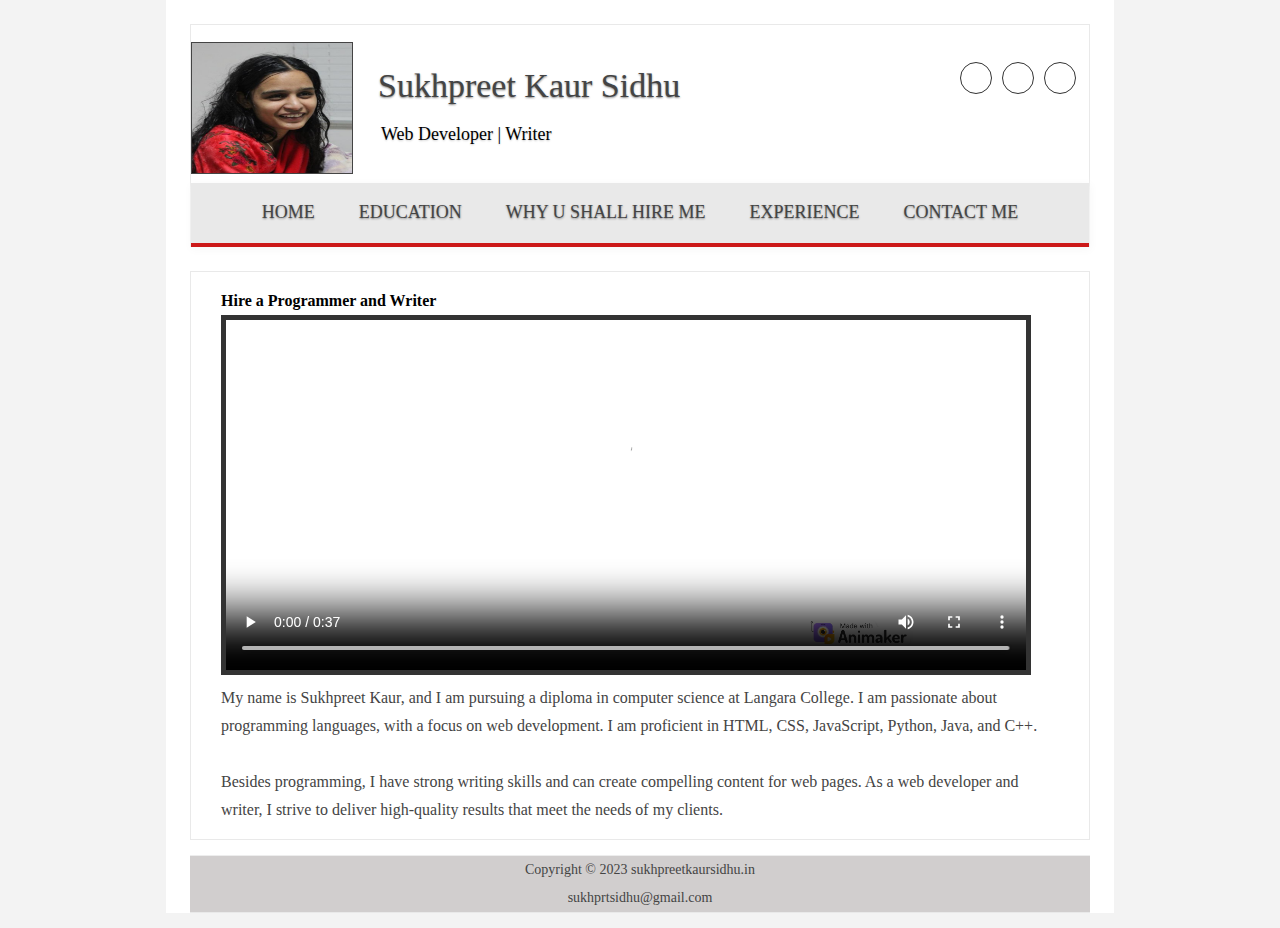
<file: index.html>
<!DOCTYPE html>
<html lang="en">
<head>
    <meta charset="UTF-8">
    <meta name="viewport" content="width=device-width, initial-scale=1.0">
    <title>Sukhpreet Kaur Sidhu - Web Developer & Writer</title>
    <meta name="description" content="Sukhpreet Kaur Sidhu - Find a skilled web developer and writer specializing in web development, programming, and content creation.">
    <meta name="keywords" content="web developer, writer, programming, HTML, CSS, JavaScript, Python, Java, C++, Langara College">
    <link rel="shortcut icon" href="images/mypic.png" type="image/x-icon">
    <link rel="stylesheet" href="resume.css">
    <link rel="stylesheet" href="https://use.fontawesome.com/releases/v5.2.0/css/all.css" integrity="sha384-hWVjflwFxL6sNzntih27bfxkr27PmbbK/iSvJ+a4+0owXq79v+lsFkW54bOGbiDQ" crossorigin="anonymous">
</head>

<body>
    <div id="page" class="site">
        <header id="masthead" class="site-header">
            <img id="imagelogo" src="images/mypic.png" alt="Sukhpreet Kaur Sidhu" height="130" width="160">
            <div id="hgroup">
                <a href="homepage.html">Sukhpreet Kaur Sidhu</a>
                <br>
                <span class="site-description">Web Developer | Writer</span>
            </div>
            <div class="socialmedia">
                <a target="_blank" href="https://twitter.com/ssukhpreee79659"><i class="fab fa-twitter"></i></a>
                <a target="_blank" href="https://www.facebook.com/profile.php?id=100090441562755&mibextid=ZbWKwL"><i class="fab fa-facebook"></i></a>
                <a target="_blank" href="https://www.instagram.com/sukhpreetsidhuhere/"><i class="fab fa-instagram"></i></a>
            </div>
            <nav id="site-navigation" class="themonic-nav">
                <ul id="menu-top" class="nav-menu">
                    <li id="menu1"><a href="index.html" class="active">HOME</a></li>
                    <li id="menu2" class="items"><a href="education.html">EDUCATION</a></li>
                    <li id="menu3" class="items"><a href="hireme.html">WHY U SHALL HIRE ME</a></li>
                    <li id="menu4" class="items"><a href="experience.html">EXPERIENCE</a></li>
                    <li id="menu5" class="items"><a href="contactme.html">CONTACT ME</a></li>
                </ul>
            </nav>
        </header>
        <div id="main" class="wrapper">
            <div id="primary" class="site-content">
                <h1>Hire a Programmer and Writer</h1>
                <video width="800" height="350" autoplay controls>
                    <source src="images/myvideo.mp4" type="video/mp4">
                    <source src="images/myvideo.ogg" type="video/ogg">
                    Your browser does not support HTML5 video.
                </video>
                <p>
                    My name is Sukhpreet Kaur, and I am pursuing a diploma in computer science at Langara College. I am passionate about programming languages, with a focus on web development. I am proficient in HTML, CSS, JavaScript, Python, Java, and C++.
                    <br><br>
                    Besides programming, I have strong writing skills and can create compelling content for web pages. As a web developer and writer, I strive to deliver high-quality results that meet the needs of my clients.
                </p>
            </div>
        </div>
        <footer>
            <p>Copyright &copy; 2023 <a href="index.html">sukhpreetkaursidhu.in</a></p>
            <a href="mailto:sukhprtsidhu@gmail.com">sukhprtsidhu@gmail.com</a>
        </footer>
    </div>
</body>
</html>
</file>
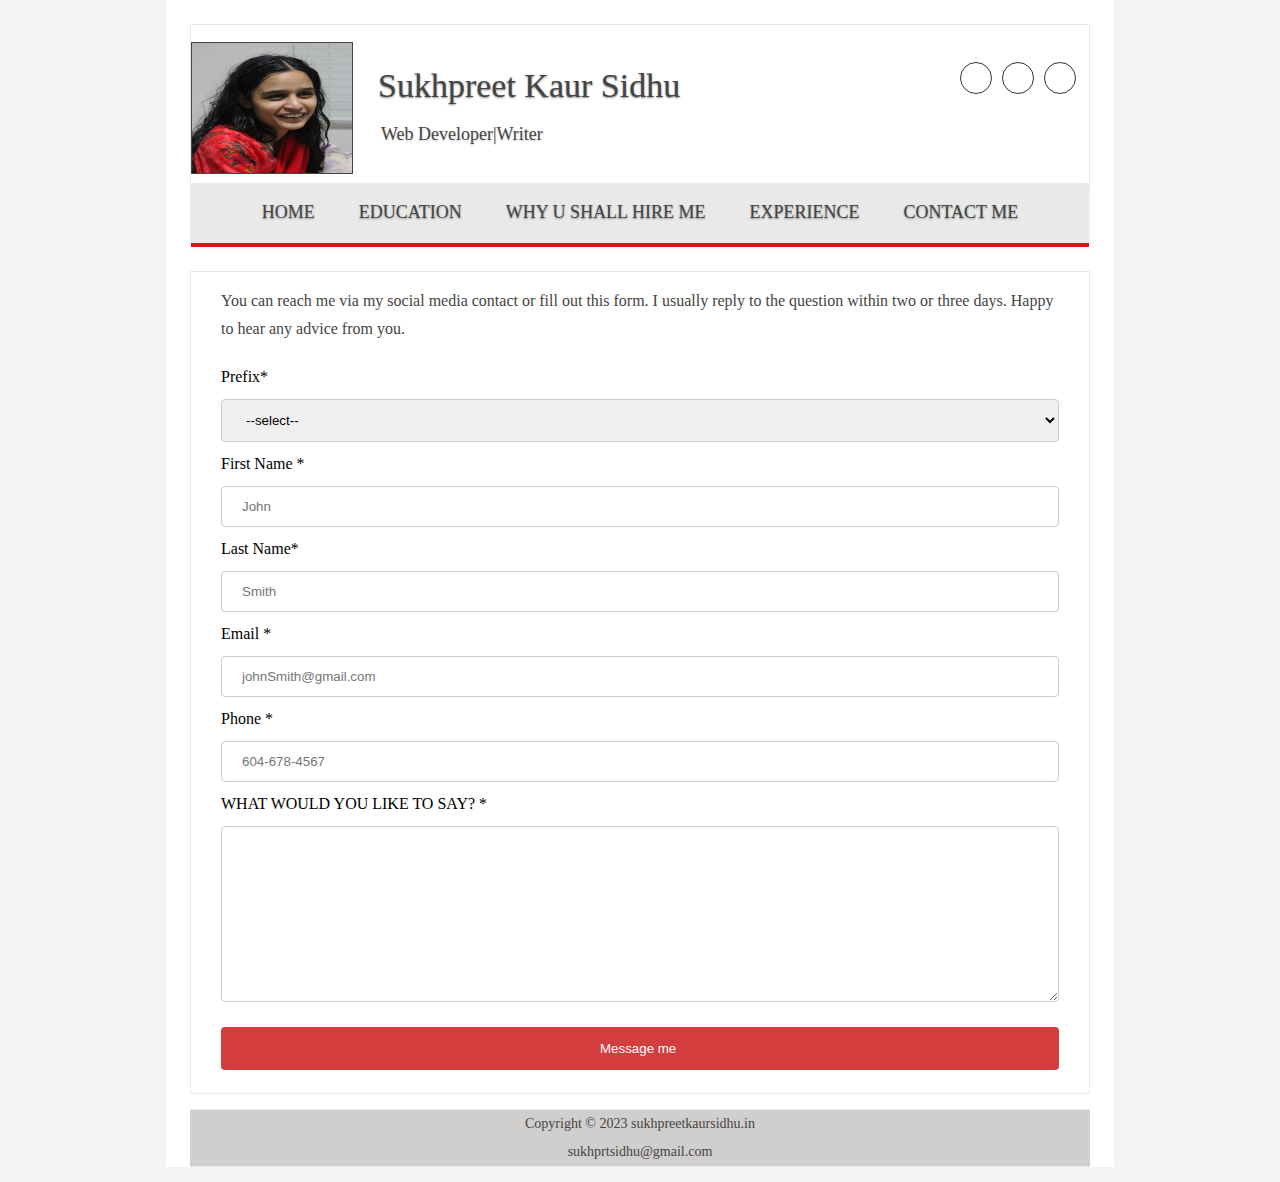
<file: contactme.html>
<!DOCTYPE html>
<html lang="en">
	<head>
		<meta charset="UTF-8">
		<meta name="viewport" content="width=device-width, initial-scale=1.0" >
		<title>contact me</title>
		<meta name="description" content="Find a web developer">
		<meta name="description1" content="Find a writer">
		<meta name="keywords" content="web,wb,developer,develpo,devplor,engineer,developmemt,programming,writer,writr,witer,colleg student,diploma,student">
		<link rel="shortcut icon" href="images/mypic.png" type="image/x-icon">
		<link rel="stylesheet" href="resume.css">
		<link rel="stylesheet" href="https://use.fontawesome.com/releases/v5.2.0/css/all.css" integrity="sha384-hWVjflwFxL6sNzntih27bfxkr27PmbbK/iSvJ+a4+0owXq79v+lsFkW54bOGbiDQ" crossorigin="anonymous">
	</head>

	<body>
		<div id="page" class="site">
			<header id="masthead" class="site-header">
				<img id="imagelogo" src="images/mypic.png" alt="my pic" height="130" width="160">
				<div id="hgroup">
					<a href="index.html">Sukhpreet Kaur Sidhu</a>
					<br>
					<a class="site-description">Web Developer|Writer</a>
				</div>
				<div class="socialmedia">
					<a target="blank" href="https://twitter.com/ssukhpreee79659"> <i class="fab fa-twitter"></i></a>
					<a target="blank" href="https://www.facebook.com/profile.php?id=100090441562755&mibextid=ZbWKwL"><i class="fab fa-facebook"></i></a>
					<a target="blank" href="https://www.instagram.com/sukhpreetsidhuhere/"><i class="fab fa-instagram"></i></a>
				</div>
				<nav id="site-navigation" class="themonic-nav">
					<ul id="menu-top" class="nav-menu">
						<li id="menu1"><a href="index.html" class="active">HOME</a></li>
						<li id="menu2" class="items"><a href="education.html">EDUCATION</a></li>
						<li id="menu3" class="items"><a href="hireme.html">WHY U SHALL HIRE ME</a></li>
						<li id="menu4" class="items"><a href="experience.html">EXPERIENCE</a></li>
						<li id="menu5" class="items"><a href="contactme.html">CONTACT ME</a></li>
					</ul>
				</nav>
			</header>
			<div id="main" class="wrapper">
				<div id="primary" class="site-content">
					<p style="margin-bottom: 20px;">You can reach me via my social media contact or fill out this form. I usually reply to the question within two or three days. Happy to hear any advice from you.</p>
					<form id="form1" method="get" action="mailto:sukhprsidhu@gmail.com">
						<label for="Prefix">Prefix*</label> <br>
						<select id="Prefix" required>
							<option value="">--select--</option>
							<option value="Mr.">Mr.</option>
							<option value="Mrs.">Mrs.</option>
							<option value="Dr.">Dr.</option>
							<option value="Ms.">Ms.</option>
						</select>
						<label>
							First Name * <br >
							<input type="text" placeholder="John" required>
						</label>
						<br>
						<label>
							Last Name* <br>
							<input type="text" required placeholder="Smith">
						</label>
						<br>
						<label>
							Email * <br>
							<input type="email" pattern=".+@gmail.com" size="30" required placeholder="johnSmith@gmail.com" >
						</label>
						<br>
						<label>
							Phone * <br>
							<input type="tel" id="phone" name="phone" pattern="[0-9]{3}-[0-9]{3}-[0-9]{4}" required placeholder="604-678-4567" >
						</label>
						<br>
						<label for="message">WHAT WOULD YOU LIKE TO SAY? *</label>
						<textarea id="message" rows="10" cols="50" required placeholder="Enter you message here"> </textarea><br>
						<input type="submit" value="Message me " onclick="alert('Thankyou for filling the form,see you soon!')" ><br>
					</form>
				</div>
			</div>
			<footer>
				<p>Copyright &copy; 2023 <a href="index.html">sukhpreetkaursidhu.in</a></p>
				<a href="mailto:sukhprtsidhu@gmail.com">sukhprtsidhu&#x40;gmail.com</a>
			</footer>
		</div>
	</body>
</html>
</file>
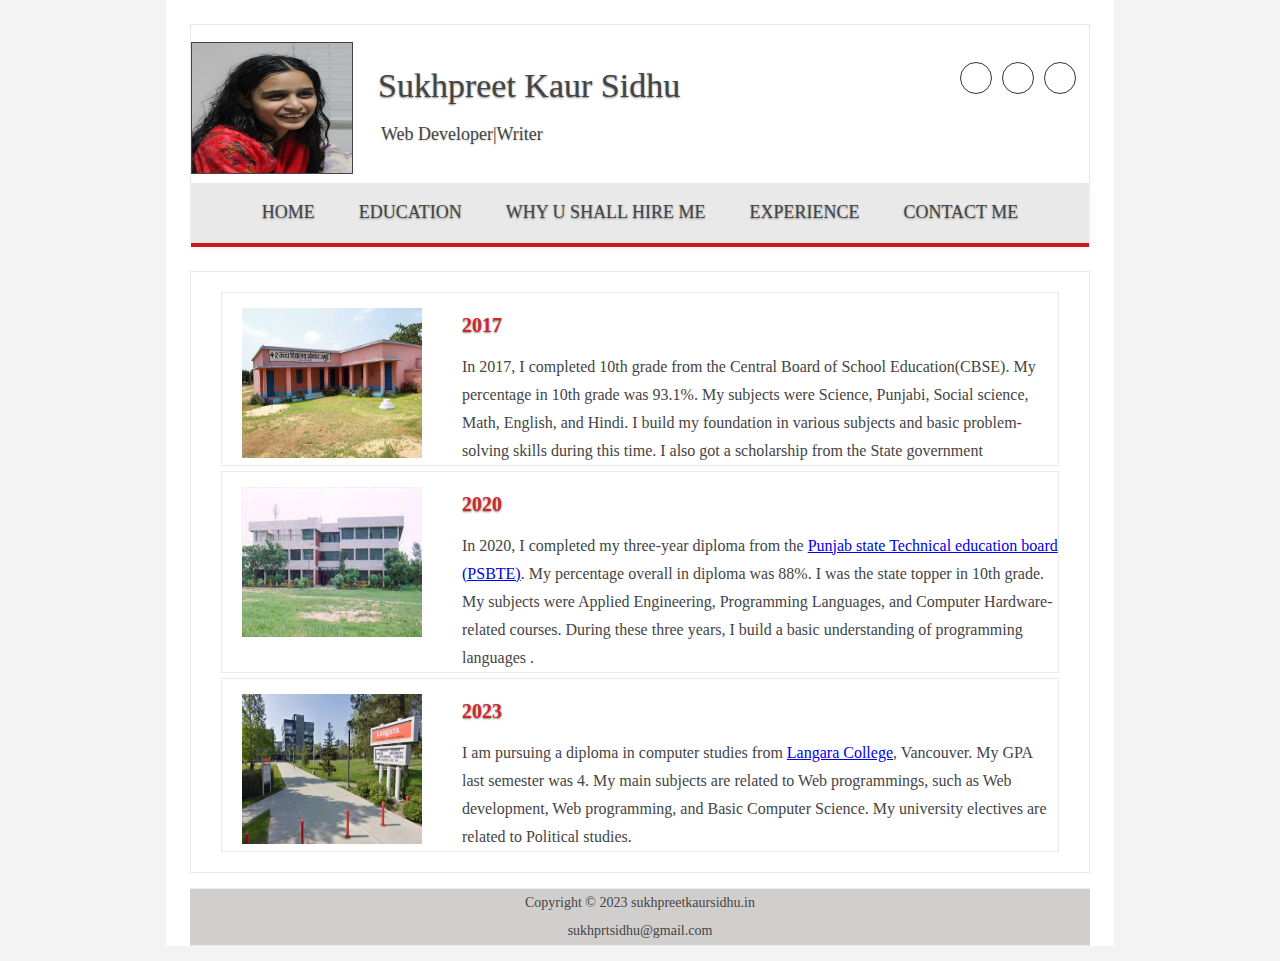
<file: education.html>
<!DOCTYPE html>
<html lang="en">
	<head>
		<meta charset="UTF-8" >
		<meta name="viewport" content="width=device-width, initial-scale=1.0" >
		<title>Education</title>
		<meta name="description" content="Find a web developer">
		<meta name="description1" content="Find a writer" >
		<meta name="keywords" content="web,wb,developer,develpo,devplor, engineer,developmemt,programming,writer,writr,witer,colleg student,diploma,student">
		<link rel="shortcut icon" href="images/mypic.png" type="image/x-icon">
		<link rel="stylesheet" href="resume.css">
		<link rel="stylesheet" href="https://use.fontawesome.com/releases/v5.2.0/css/all.css" integrity="sha384-hWVjflwFxL6sNzntih27bfxkr27PmbbK/iSvJ+a4+0owXq79v+lsFkW54bOGbiDQ" crossorigin="anonymous">
	</head>

	<body>
		<div id="page" class="site">
			<header id="masthead" class="site-header">
				<img id="imagelogo" src="images/mypic.png" alt="my pic" height="130" width="160">
				<div id="hgroup">
					<a href="homepage.html">Sukhpreet Kaur Sidhu</a>
					<br >
					<a class="site-description">Web Developer|Writer</a>
				</div>
				<div class="socialmedia">
					<a target="blank" href="https://twitter.com/ssukhpreee79659"> <i class="fab fa-twitter"></i></a>
					<a target="blank" href="https://www.facebook.com/profile.php?id=100090441562755&mibextid=ZbWKwL"><i class="fab fa-facebook"></i></a>
					<a target="blank" href="https://www.instagram.com/sukhpreetsidhuhere/"><i class="fab fa-instagram"></i></a>
				</div>
				<nav id="site-navigation" class="themonic-nav">
					<ul id="menu-top" class="nav-menu">
						<li id="menu1"><a href="index.html" class="active">HOME</a></li>
						<li id="menu2" class="items"><a href="education.html">EDUCATION</a></li>
						<li id="menu3" class="items"><a href="hireme.html">WHY U SHALL HIRE ME</a></li>
						<li id="menu4" class="items"><a href="experience.html">EXPERIENCE</a></li>
						<li id="menu5" class="items"><a href="contactme.html">CONTACT ME</a></li>
					</ul>
				</nav>
			</header>
			<div id="main" class="wrapper">
				<div id="primary" class="site-content">
					<div id="education1">
						<h1>
							2017
							<img src="images/school.jfif" alt="school" height="150" width="180">
						</h1>
						<p>
							In 2017, I completed 10th grade from the Central Board of School Education(CBSE). My percentage in 10th grade was 93.1%. My subjects were Science, Punjabi, Social science, Math, English, and Hindi. I build my
							foundation in various subjects and basic problem-solving skills during this time. I also got a scholarship from the State government
						</p>
					</div>
					<div id="education2">
						<h1>
							2020
							<img src="images/college.jfif" alt="college" height="150" width="180" >
						</h1>
						<p>
							In 2020, I completed my three-year diploma from the <a href ="http://www.punjabteched.com/">Punjab state Technical education board (PSBTE)</a>. My percentage overall in diploma was 88%. I was the state topper in 10th grade. My subjects were Applied
							Engineering, Programming Languages, and Computer Hardware-related courses. During these three years, I build a basic understanding of programming languages .
						</p>
					</div>
					<div id="education3">
						<h1>
							2023
							<img src="images/university.jpg" alt="university" height="150" width="180" >
						</h1>
						<p>
							I am pursuing a diploma in computer studies from <a href= "https://langara.ca/">Langara College</a>, Vancouver. My GPA last semester was 4. My main subjects are related to Web programmings, such as Web development, Web programming, and Basic
							Computer Science. My university electives are related to Political studies.
						</p>
					</div>
				</div>
			</div>
			<footer>
				<p>Copyright &copy; 2023 <a href="index.html">sukhpreetkaursidhu.in</a></p>
				<a href="mailto:sukhprtsidhu@gmail.com">sukhprtsidhu&#x40;gmail.com</a>
			</footer>
		</div>
	</body>
</html>
</file>
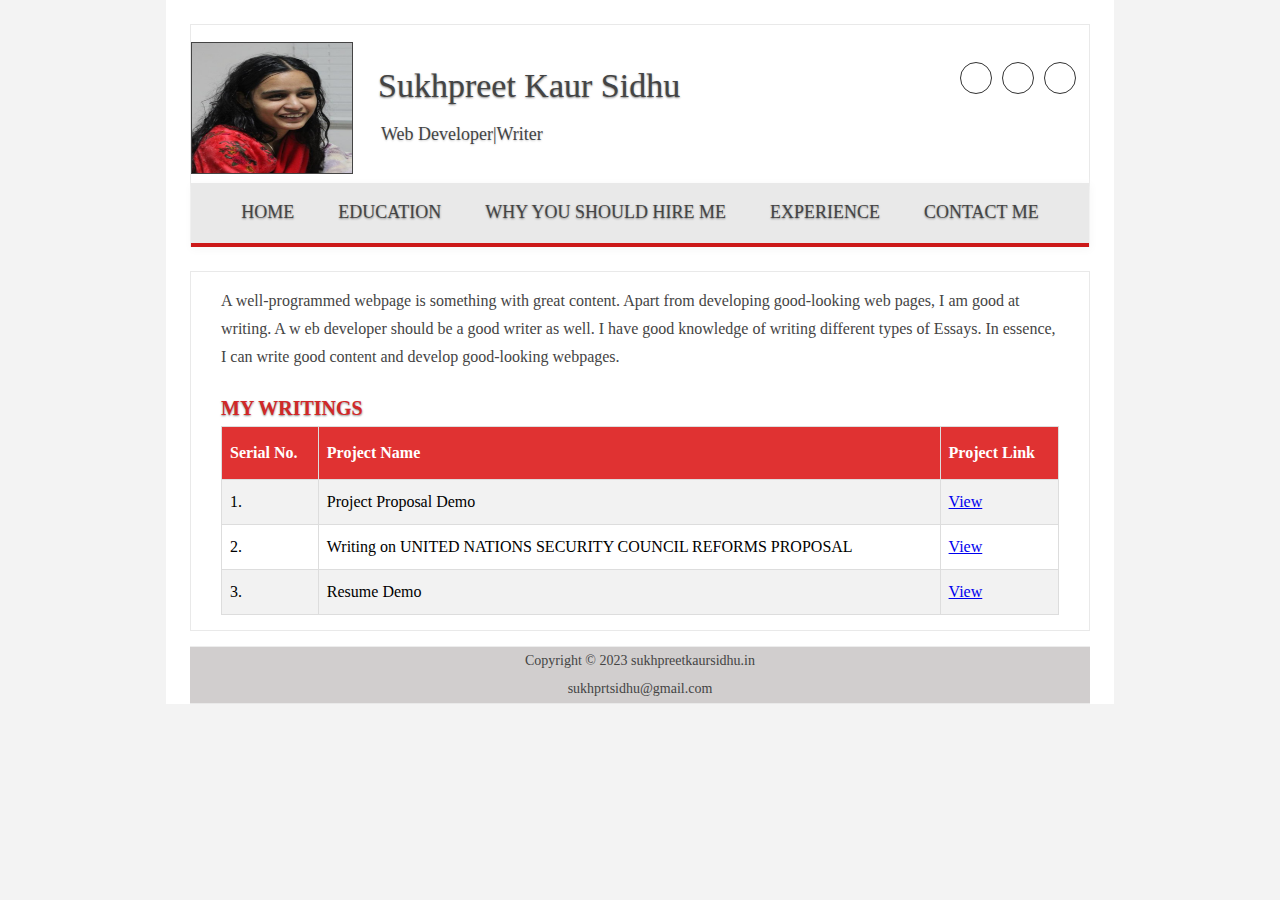
<file: essays.html>
<!DOCTYPE html>
<html lang="en">
	<head>
		<meta charset="UTF-8">
		<meta name="viewport" content="width=device-width, initial-scale=1.0">
		<title>My essays</title>
		<meta name="description" content="Find a web developer">
		<meta name="description1" content="Find a writer">
		<meta name="keywords" content="web,wb,developer,develpo,devplor,engineer,developmemt,programming,writer,writr,witer,colleg student,diploma,student">
		<link rel="shortcut icon" href="images/mypic.png" type="image/x-icon">
		<link rel="stylesheet" href="resume.css">
		<link rel="stylesheet" href="https://use.fontawesome.com/releases/v5.2.0/css/all.css" integrity="sha384-hWVjflwFxL6sNzntih27bfxkr27PmbbK/iSvJ+a4+0owXq79v+lsFkW54bOGbiDQ" crossorigin="anonymous">
	</head>

	<body>
		<div id="page" class="site">
			<header id="masthead" class="site-header">
				<img id="imagelogo" src="images/mypic.png" alt="my pic" height="130" width="160">
				<div id="hgroup">
					<a href="index.html">Sukhpreet Kaur Sidhu</a>
					<br>
					<a class="site-description">Web Developer|Writer</a>
				</div>
				<div class="socialmedia">
					<a target="blank" href="https://twitter.com/ssukhpreee79659"> <i class="fab fa-twitter"></i></a>
					<a target="blank" href="https://www.facebook.com/profile.php?id=100090441562755&mibextid=ZbWKwL"><i class="fab fa-facebook"></i></a>
					<a target="blank" href="https://www.instagram.com/sukhpreetsidhuhere/"><i class="fab fa-instagram"></i></a>
				</div>
				<nav id="site-navigation" class="themonic-nav">
					<ul id="menu-top" class="nav-menu">
						<li id="menu1"><a href="index.html" class="active">HOME</a></li>
						<li id="menu2" class="items"><a href="education.html">EDUCATION</a></li>
						<li id="menu3" class="items"><a href="hireme.html">WHY YOU SHOULD HIRE ME</a></li>
						<li id="menu4" class="items"><a href="experience.html">EXPERIENCE</a></li>
						<li id="menu5" class="items"><a href="contactme.html">CONTACT ME</a></li>
					</ul>
				</nav>
			</header>
			<div id="main" class="wrapper">
				<div id="primary" class="site-content">
					<p style="margin-bottom: 20px;">
						A well-programmed webpage is something with great content. Apart from developing good-looking web pages, I am good at writing. A w eb developer should be a good writer as well. I have good knowledge of writing
						different types of Essays. In essence, I can write good content and develop good-looking webpages.
					</p>
					<h2
						style="font-size: 20px;
                font-weight: 800;
                color:#d22727;
                text-shadow: 0.1px 1px 2px #888; "
					>
						MY WRITINGS
					</h2>
					<table id="table1">
						<tr>
							<th>Serial No.</th>
							<th>Project Name</th>
							<th>Project Link</th>
						</tr>
						<tr>
							<td>1.</td>
							<td>Project Proposal Demo</td>
							<td><a href="http://mylinux.langara.bc.ca/~ssukhpreetkaur01/projectproposal.pdf">View </a></td>
						</tr>
						<tr>
							<td>2.</td>
							<td>Writing on UNITED NATIONS SECURITY COUNCIL REFORMS PROPOSAL</td>
							<td><a href="http://mylinux.langara.bc.ca/~ssukhpreetkaur01/termpaper.pdf">View </a></td>
						</tr>
						<tr>
							<td>3.</td>
							<td>Resume Demo</td>
							<td><a href="http://mylinux.langara.bc.ca/~ssukhpreetkaur01/sukhrajresume.pdf">View</a></td>
						</tr>
					</table>
				</div>
			</div>
			<footer>
				<p>Copyright &copy; 2023 <a href="index.html">sukhpreetkaursidhu.in</a></p>
				<a href="mailto:sukhprtsidhu@gmail.com">sukhprtsidhu&#x40;gmail.com</a>
			</footer>
		</div>
	</body>
</html>
</file>
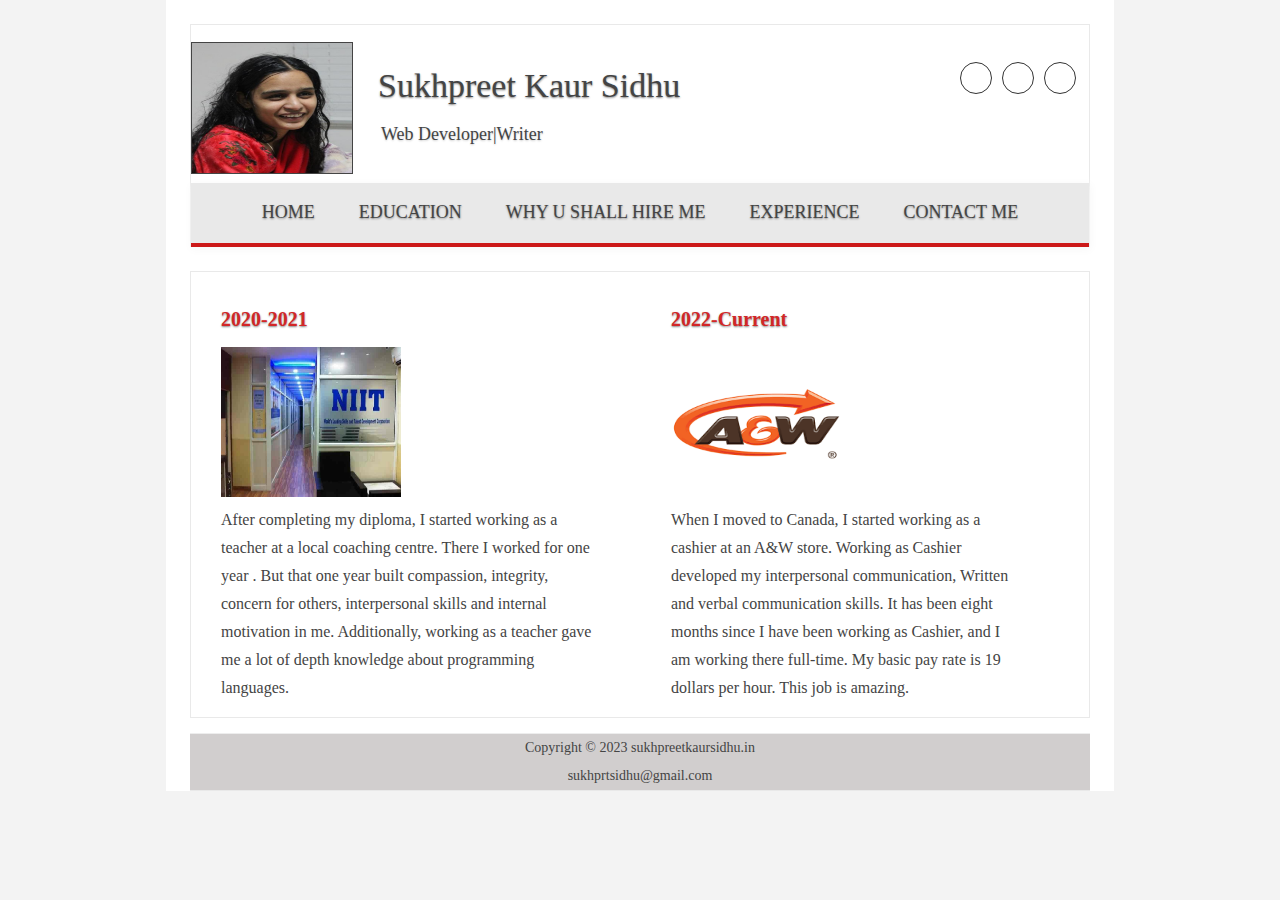
<file: experience.html>
<!DOCTYPE html>
<html lang="en">
	<head>
		<meta charset="UTF-8">
		<meta name="viewport" content="width=device-width, initial-scale=1.0">
		<title>Experience</title>
		<meta name="description" content="Find a web developer">
		<meta name="description1" content="Find a writer">
		<meta name="keywords" content="web,wb,developer,develpo,devplor,engineer,developmemt,programming,writer,writr,witer,colleg student,diploma,student">
		<link rel="shortcut icon" href="images/mypic.png" type="image/x-icon">
		<link rel="stylesheet" href="resume.css">
		<link rel="stylesheet" href="https://use.fontawesome.com/releases/v5.2.0/css/all.css" integrity="sha384-hWVjflwFxL6sNzntih27bfxkr27PmbbK/iSvJ+a4+0owXq79v+lsFkW54bOGbiDQ" crossorigin="anonymous">
	</head>

	<body>
		<div id="page" class="site">
			<header id="masthead" class="site-header">
				<img id="imagelogo" src="images/mypic.png" alt="my pic" height="130" width="160">
				<div id="hgroup">
					<a href="index.html">Sukhpreet Kaur Sidhu</a>
					<br>
					<a class="site-description">Web Developer|Writer</a>
				</div>
				<div class="socialmedia">
					<a target="blank" href="https://twitter.com/ssukhpreee79659"> <i class="fab fa-twitter"></i></a>
					<a target="blank" href="https://www.facebook.com/profile.php?id=100090441562755&mibextid=ZbWKwL"><i class="fab fa-facebook"></i></a>
					<a target="blank" href="https://www.instagram.com/sukhpreetsidhuhere/"><i class="fab fa-instagram"></i></a>
				</div>
				<nav id="site-navigation" class="themonic-nav">
					<ul id="menu-top" class="nav-menu">
						<li id="menu1"><a href="index.html" class="active">HOME</a></li>
						<li id="menu2" class="items"><a href="education.html">EDUCATION</a></li>
						<li id="menu3" class="items"><a href="hireme.html">WHY U SHALL HIRE ME</a></li>
						<li id="menu4" class="items"><a href="experience.html">EXPERIENCE</a></li>
						<li id="menu5" class="items"><a href="contactme.html">CONTACT ME</a></li>
					</ul>
				</nav>
			</header>
			<div id="main" class="wrapper">
				<div id="primary" class="site-content">
					<div id="coloum1">
						<h1>2020-2021</h1>
						<img src="images/teaching.jpg" alt="school" height="150" width="180">
						<p>
							After completing my diploma, I started working as a teacher at a local coaching centre. There I worked for one year . But that one year built compassion, integrity, concern for others, interpersonal skills and
							internal motivation in me. Additionally, working as a teacher gave me a lot of depth knowledge about programming languages.
						</p>
					</div>
					<div id="coloum2">
						<h1>2022-Current</h1>
						<img src="images/a&w.png" alt="school" height="150" width="180">
						<p>
							When I moved to Canada, I started working as a cashier at an A&W store. Working as Cashier developed my interpersonal communication, Written and verbal communication skills. It has been eight months since I have
							been working as Cashier, and I am working there full-time. My basic pay rate is 19 dollars per hour. This job is amazing.
						</p>
					</div>
				</div>
			</div>
			<footer>
				<p>Copyright &copy; 2023 <a href="index.html">sukhpreetkaursidhu.in</a></p>
				<a href="mailto:sukhprtsidhu@gmail.com">sukhprtsidhu&#x40;gmail.com</a>
			</footer>
		</div>
	</body>
</html>
</file>
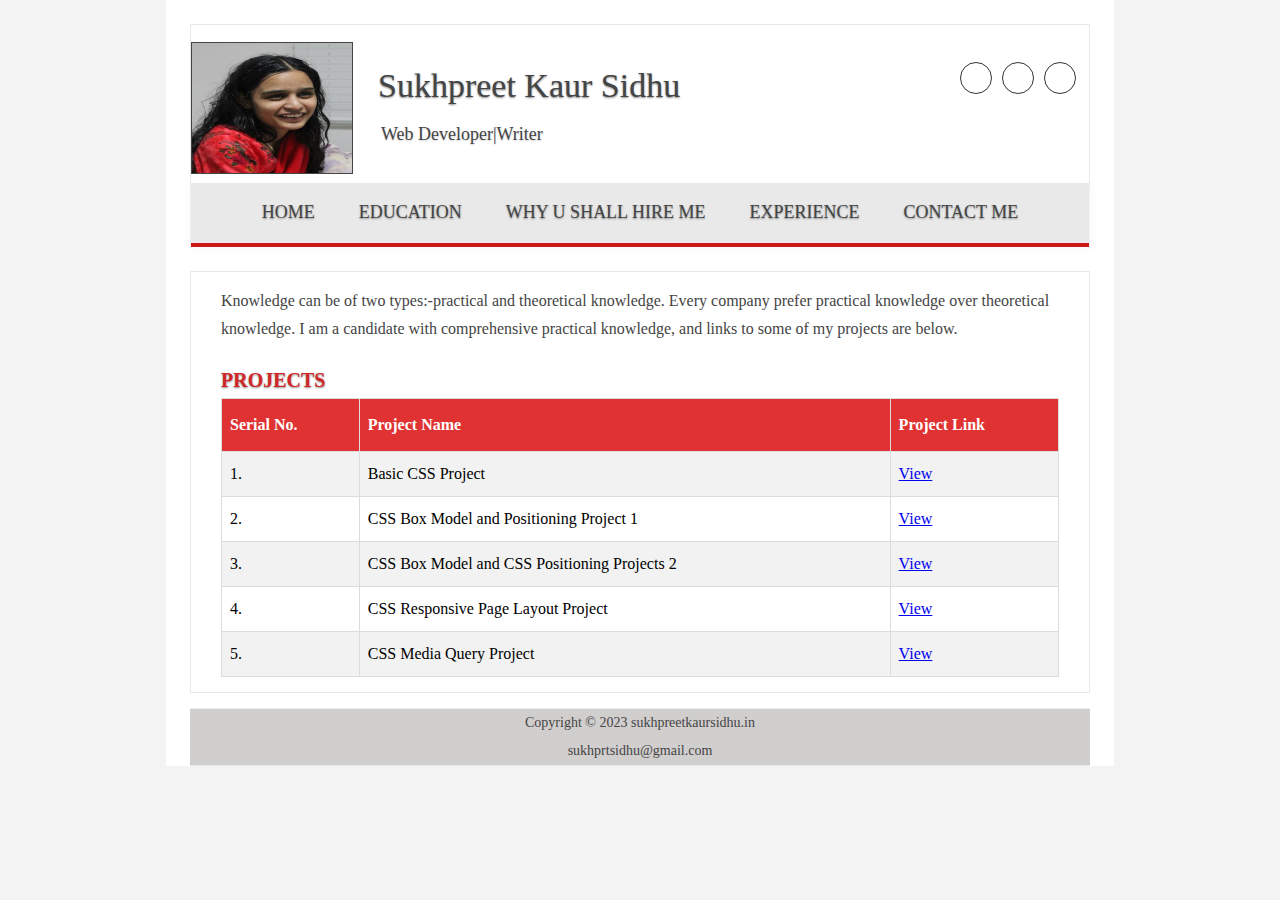
<file: projects.html>
<!DOCTYPE html>
<html lang="en">
	<head>
		<meta charset="UTF-8">
		<meta name="viewport" content="width=device-width, initial-scale=1.0">
		<title>My Projects</title>
		<meta name="description" content="Find a web developer">
		<meta name="description1" content="Find a writer">
		<meta name="keywords" content="web,wb,developer,develpo,devplor,engineer,developmemt,programming,writer,writr,witer,colleg student,diploma,student">
		<link rel="shortcut icon" href="images/mypic.png" type="image/x-icon">
		<link rel="stylesheet" href="resume.css">
		<link rel="stylesheet" href="https://use.fontawesome.com/releases/v5.2.0/css/all.css" integrity="sha384-hWVjflwFxL6sNzntih27bfxkr27PmbbK/iSvJ+a4+0owXq79v+lsFkW54bOGbiDQ" crossorigin="anonymous">
	</head>

	<body>
		<div id="page" class="site">
			<header id="masthead" class="site-header">
				<img id="imagelogo" src="images/mypic.png" alt="my pic" height="130" width="160">
				<div id="hgroup">
					<a href="index.html">Sukhpreet Kaur Sidhu</a>
					<br>
					<a class="site-description">Web Developer|Writer</a>
				</div>
				<div class="socialmedia">
					<a target="blank" href="https://twitter.com/ssukhpreee79659"> <i class="fab fa-twitter"></i></a>
					<a target="blank" href="https://www.facebook.com/profile.php?id=100090441562755&mibextid=ZbWKwL"><i class="fab fa-facebook"></i></a>
					<a target="blank" href="https://www.instagram.com/sukhpreetsidhuhere/"><i class="fab fa-instagram"></i></a>
				</div>
				<nav id="site-navigation" class="themonic-nav">
					<ul id="menu-top" class="nav-menu">
						<li id="menu1"><a href="index.html" class="active">HOME</a></li>
						<li id="menu2" class="items"><a href="education.html">EDUCATION</a></li>
						<li id="menu3" class="items"><a href="hireme.html">WHY U SHALL HIRE ME</a></li>
						<li id="menu4" class="items"><a href="experience.html">EXPERIENCE</a></li>
						<li id="menu5" class="items"><a href="contactme.html">CONTACT ME</a></li>
					</ul>
				</nav>
			</header>
			<div id="main" class="wrapper">
				<div id="primary" class="site-content">
					<p style="margin-bottom: 20px;">
						Knowledge can be of two types:-practical and theoretical knowledge. Every company prefer practical knowledge over theoretical knowledge. I am a candidate with comprehensive practical knowledge, and links to some of
						my projects are below.
					</p>
					<h2
						style="font-size: 20px;
                font-weight: 800;
                color:#d22727;
                text-shadow: 0.1px 1px 2px #888;  "
					>
						PROJECTS
					</h2>
					<table id="table1">
						<tr>
							<th>Serial No.</th>
							<th>Project Name</th>
							<th>Project Link</th>
						</tr>
						<tr>
							<td>1.</td>
							<td>Basic CSS Project</td>
							<td><a href="http://mylinux.langara.bc.ca/~ssukhpreetkaur01/lab5/">View </a></td>
						</tr>

						<tr>
							<td>2.</td>
							<td>CSS Box Model and Positioning Project 1</td>
							<td><a href="http://mylinux.langara.bc.ca/~ssukhpreetkaur01/Lab10/RequiredFiles/index.html">View </a></td>
						</tr>
						<tr>
							<td>3.</td>
							<td>CSS Box Model and CSS Positioning Projects 2</td>
							<td><a href="http://mylinux.langara.bc.ca/~ssukhpreetkaur01/Lab11/index.html">View</a></td>
						</tr>
						<tr>
							<td>4.</td>
							<td>CSS Responsive Page Layout Project</td>
							<td><a href="http://mylinux.langara.bc.ca/~ssukhpreetkaur01/Lab12/ch7grid3/index.html"> View </a></td>
						</tr>
						<tr>
							<td>5.</td>
							<td>CSS Media Query Project</td>
							<td><a href="http://mylinux.langara.bc.ca/~ssukhpreetkaur01/Lab13/chresp1/index.html">View</a></td>
						</tr>
					</table>
				</div>
			</div>
			<footer>
				<p>Copyright &copy; 2023 <a href="index.html">sukhpreetkaursidhu.in</a></p>
				<a href="mailto:sukhprtsidhu@gmail.com">sukhprtsidhu&#x40;gmail.com</a>
			</footer>
		</div>
	</body>
</html>
</file>
<file: resume.css>
html {
    font-size: 90.5%;
    margin: 0;
    padding: 0;
    border: 0;
    display: block;
    overflow-y: scroll;
}
body {
    font-family: "Merriweather", serif;
    line-height: 1.75;
    font-size: 14px;
   /*color: #444;
   */
    background-color: #f3f3f3;
}
.site {
    padding: 24px 24px 0;
    background-color: #fff;
    width: 80%;
    margin: auto;
    min-width: 800px;
    max-width: 900px;
    border: 0;
}
header, div, body, nav, footer {
    display: block;
}
.site-header {
    border-left: 1px solid #e9e9e9;
    border-right: 1px solid #e9e9e9;
    border-top: 1px solid #e9e9e9;
    height: auto;
    margin-bottom: 24px;
    text-align: left;
}
html, body, div, span, h1, h2, h3, h4, h5, h6, p, a, img, ol, ul, li, footer, header, hgroup, menu, nav {
    margin: 0;
    padding: 0;
    border: 0;
    font-size: 100%;
}
/*headercss*/
#imagelogo {
    float: left;
    margin: 0 0 5px 5px;
    border: 0;
    margin-top: 17px;
    margin-left: 0px;
    margin-right: 10px;
}
#hgroup {
    display: inline-block;
    margin: 17px 0;
    padding: 14px 0;
    float: none;
    border: 0;
    font-size: 100%;
    vertical-align: baseline;
}
#hgroup a {
    font-size: 34px;
    font-weight: 400;
    text-decoration: none;
    padding-left: 15px;
    color: #444;
    text-shadow: 0.1px 1px 2px #888;
}
#hgroup .site-description {
    font-weight: 400;
    padding-left: 18px;
    line-height: 2;
    font-size: 18px;
    text-shadow: 0.1px 1px 2px #ccc;
}
.socialmedia {
    float: right;
    padding: 7px 10px;
    text-align: right;
    width: 35%;
    margin-top: 30px;
}
.socialmedia a {
    padding: 0 3px;
}
.socialmedia i {
    border: 1px solid #333;
    border-radius: 30px;
    color: #555;
    display: inline-block;
    font-size: 16px;
    height: 14px;
    padding: 8px;
    vertical-align: top;
    width: 14px;
}
.themonic-nav {
    box-shadow: 1px 2px 9px 1px #f8f8f8;
    text-align: center;
    width: 100%;
    display: inline-block;
    border-bottom: 4px solid #cc1919;
    background-color: #e9e9e9;
}
ul {
    display: block;
    list-style-type: disc;
    margin-block-start: 1em;
    margin-block-end: 1em;
    margin-inline-start: 0px;
    margin-inline-end: 0px;
}
.themonic-nav li a {
    padding: 0 15px;
    text-decoration: none;
    float: none;
    font-size: 18px;
    font-weight: 400;
    text-decoration: none;
    color: #444;
    text-shadow: 0.1px 1px 2px #888;
    display: inline;
    line-height: 1.42857143;
    padding-left: 20px;
    padding-right: 20px;
}
.themonic-nav a:hover {
    background-color: #cc1919;
    color: #fff;
}
.themonic-nav a:active {
    background-color: #cc1919;
    color: #fff;
}
#menu-top ul {
    list-style: none;
}
#menu-top li {
    display: inline;
}
.wrapper {
    border: 1px solid #e9e9e9;
    height: auto;
}
.site-content {
    padding-top: 15px;
    padding-bottom: 15px;
    padding-right: 30px;
    padding-left: 30px;
}
.site-content h6 {
    color: #d22727;
    font-family: "Lato", Sans-serif;
    font-size: 20px;
    text-decoration: none;
    text-shadow: 0px 0px 0px rgb(0 0 0 / 30%);
}
footer {
    background-color: #d1cece;
    width: 100%;
    border-top: 1px solid #ededed;
    border-bottom: 1px solid #e9e9e9;
    font-size: 14px;
    height: auto;
    line-height: 2;
    text-align: center;
    padding: 0;
    margin-top: 15px;
    margin-bottom: 15px;
}
footer a, p {
    color: #444;
    text-decoration: none;
}
/*education*/
#education1 {
    border: 1px solid #e9e9e9;
    height: auto;
    margin-bottom: 5px;
    margin-top: 5px;
}
#education1 img {
    float: left;
    padding-right: 40px;
    padding-left: 20px;
}
#education1 h1 {
    padding-top: 15px;
    padding-bottom: 10px;
    font-size: 20px;
    font-weight: 800;
    color: #d22727;
    text-shadow: 0.1px 1px 2px #888;
}
#education1 p {
    overflow: auto;
}
#education2 {
    border: 1px solid #e9e9e9;
    height: auto;
    margin-bottom: 5px;
    margin-top: 5px;
}
#education2 img {
    float: left;
    padding-right: 40px;
    padding-left: 20px;
}
#education2 h1 {
    padding-top: 15px;
    padding-bottom: 10px;
    font-size: 20px;
    font-weight: 800;
    color: #d22727;
    text-shadow: 0.1px 1px 2px #888;
}
#education2 p {
    overflow: auto;
}
#education3 {
    border: 1px solid #e9e9e9;
    height: auto;
    margin-bottom: 5px;
    margin-top: 5px;
}
#education3 img {
    float: left;
    padding-right: 40px;
    padding-left: 20px;
}
#education3 h1 {
    padding-top: 15px;
    padding-bottom: 10px;
    font-size: 20px;
    font-weight: 800;
    color: #d22727;
    text-shadow: 0.1px 1px 2px #888;
}
#education3 p {
    overflow: auto;
}
#imagelogo {
    border: #444 1px solid;
}
/*hireme additional css*/
.site-content1 {
    padding-top: 15px;
    padding-bottom: 15px;
    padding-right: 30px;
    padding-left: 30px;
    display: flex;
    flex-direction: row;
    justify-content: space-around;
    flex: auto;
}
.site-content1 a {
    width: 240px;
    height: 248px;
    padding: 25px;
    box-sizing: border-box;
    font-weight: 700;
    font-size: 1.875rem;
    text-align: center;
    align-items: center;
    display: flex;
    justify-content: center;
    color: #d22727;
    text-shadow: 0.1px 1px 2px #888;
    background-repeat: no-repeat;
    text-decoration: none;
}
#col1 {
    margin: 15px;
    display: flex;
    border: #444 1px;
    border-radius: 50%;
    background-color: #bdbaba;
    transform: skewY(20deg);
}
#col1:hover {
    transform: rotate(360deg);
}
#col2:hover {
    transform: rotate(360deg);
}
#col3:hover {
    transform: rotate(360deg);
}
#col2 {
    margin: 15px;
    display: flex;
    border: #444 1px;
    border-radius: 50%;
    background-color: #bdbaba;
    transform: skewY(20deg);
}
#col3 {
    margin: 15px;
    display: flex;
    border: #444 1px;
    border-radius: 50%;
    background-color: #bdbaba;
    transform: skewY(20deg);
}
#col1 a:hover {
    transform: rotate(360deg);
}
#col2 a:hover {
    transform: rotate(360deg);
}
#col3 a:hover {
    transform: rotate(360deg);
}
/*projects css*/
#table1 {
    border-collapse: collapse;
    width: 100%;
}
#table1 td, #table1 th {
    border: 1px solid #ddd;
    padding: 8px;
}
#table1 tr:nth-child(even) {
    background-color: #f2f2f2;
}
#table1 tr:hover {
    background-color: #ddd;
}
#table1 th {
    padding-top: 12px;
    padding-bottom: 12px;
    text-align: left;
    background-color: #e03232;
    color: white;
}
#table1 a:hover {
    color: #d22727 
}
/*experince css*/
#coloum1 {
    float: left;
    width: 380px;
    height: auto;
}
#coloum2 {
    width: 380px;
    margin-right: 50px;
    height: auto;
    display: block;
    padding-left: 450px;
    width: auto;
}
#coloum2 h1 {
    padding-top: 15px;
    padding-bottom: 10px;
    font-size: 20px;
    font-weight: 800;
    color: #d22727;
    text-shadow: 0.1px 1px 2px #888;
}
#coloum1 h1 {
    padding-top: 15px;
    padding-bottom: 10px;
    font-size: 20px;
    font-weight: 800;
    color: #d22727;
    text-shadow: 0.1px 1px 2px #888;
}
/*form*/
#form1 input[type=text], select {
    width: 100%;
    padding: 12px 20px;
    margin: 8px 0;
    display: inline-block;
    border: 1px solid #ccc;
    border-radius: 4px;
    box-sizing: border-box;
}
#form1 input[type=email], select {
    width: 100%;
    padding: 12px 20px;
    margin: 8px 0;
    display: inline-block;
    border: 1px solid #ccc;
    border-radius: 4px;
    box-sizing: border-box;
}
video {
    border: #333 5px solid;
}
#form1 input[type=tel], select {
    width: 100%;
    padding: 12px 20px;
    margin: 8px 0;
    display: inline-block;
    border: 1px solid #ccc;
    border-radius: 4px;
    box-sizing: border-box;
}
#form1 textarea {
    width: 100%;
    padding: 12px 20px;
    margin: 8px 0;
    display: inline-block;
    border: 1px solid #ccc;
    border-radius: 4px;
    box-sizing: border-box;
}
#form1 input[type=submit] {
    width: 100%;
    background-color: #d43d3d;
    color: white;
    padding: 14px 20px;
    margin: 8px 0;
    border: none;
    border-radius: 4px;
    cursor: pointer;
}
#form1 input[type=submit]:hover {
    background-color: #d43d3d;
}
/*media query for tablet phone*/
@media screen and (min-width: 768px) and (max-width: 1024px) {
    #imagelogo {
        display: none;
   }
    #hgroup a {
        font-size: 40px;
   }
    video {
        transform: scaleX(0.8);
   }
    #hgroup .site-description {
        font-size: 20px;
   }
    .themonic-nav li a {
        font-size: 20px;
        padding-left: 10px;
        padding-right: 10px;
   }
    .site-content1 {
        align-items: center;
        display: flex;
        flex-direction: column;
        justify-content: space-around;
        flex: auto;
   }
    #coloum1 img {
        float: left;
        padding-right: 20px;
        padding-left: 10px;
   }
    #coloum2 img {
        float: left;
        padding-right: 20px;
        padding-left: 10px;
   }
    #coloum1 {
        float: none;
        width: auto;
        border: 1px solid #e9e9e9;
        margin-top: 5px;
        margin-bottom: 5px;
        padding: 15px;
   }
    #coloum2 {
        width: 706px;
        padding-left: 0;
        border: 1px solid #e9e9e9;
        margin-top: 5px;
        margin-bottom: 5px;
        padding-left: 15px;
        padding: 15px;
   }
    .site-content h6 {
        font-size: 28px;
   }
    #main {
        font-size: 23px;
   }
    #education1 img {
        width: 280px;
        height: 250px;
   }
    #education2 img {
        width: 280px;
        height: 250px;
   }
    #education3 img {
        width: 280px;
        height: 250px;
   }
    #education1 {
        padding-top: 15px;
        padding-bottom: 15px;
        padding-right: 30px;
        padding-left: 30px;
   }
    #education2 {
        padding-top: 15px;
        padding-bottom: 15px;
        padding-right: 30px;
        padding-left: 30px;
   }
    #education3 {
        padding-top: 15px;
        padding-bottom: 15px;
        padding-right: 30px;
        padding-left: 30px;
   }
    #education1 h1 {
        font-size: 28px;
   }
    #education2 h1 {
        font-size: 28px;
   }
    #education3 h1 {
        font-size: 28px;
   }
   /*hiremobile*/
    .site-content1 a {
        font-size: 33px;
        width: 400px;
        height: 400px;
   }
}
/*media query for mobile phone*/
@media screen and (max-width: 767px) {
   /*headermobile*/
    #imagelogo {
        display: none;
   }
    video {
        display: none;
   }
    #hgroup a {
        font-size: 42px;
   }
    #hgroup .site-description {
        font-size: 22px;
   }
    .themonic-nav li a {
        font-size: 23px;
        display: block;
        padding: 2px;
   }
    .themonic-nav li {
        border-bottom: 3px #cc1919 solid;
   }
    #coloum1 h1 {
        font-size: 25px;
   }
    #coloum2 h1 {
        font-size: 25px;
   }
    .site-content1 {
        align-items: center;
        display: flex;
        flex-direction: column;
        justify-content: space-around;
        flex: auto;
   }
    #coloum1 img {
        float: left;
        padding-right: 20px;
        padding-left: 10px;
   }
    #coloum2 img {
        float: left;
        padding-right: 20px;
        padding-left: 10px;
   }
    #coloum1 {
        float: none;
        width: auto;
        border: 1px solid #e9e9e9;
        margin-top: 5px;
        margin-bottom: 5px;
        padding: 15px;
   }
    #coloum2 {
        width: 706px;
        padding-left: 0;
        border: 1px solid #e9e9e9;
        margin-top: 5px;
        margin-bottom: 5px;
        padding-left: 15px;
        padding: 15px;
   }
    .site-content h6 {
        font-size: 30px;
   }
    #main {
        font-size: 25px;
   }
    #education1 img {
        display: none;
   }
    #education2 img {
        display: none;
   }
    #education3 img {
        display: none;
   }
    #education1 {
        padding-top: 15px;
        padding-bottom: 15px;
        padding-right: 30px;
        padding-left: 30px;
   }
    #education2 {
        padding-top: 15px;
        padding-bottom: 15px;
        padding-right: 30px;
        padding-left: 30px;
   }
    #education3 {
        padding-top: 15px;
        padding-bottom: 15px;
        padding-right: 30px;
        padding-left: 30px;
   }
    #education1 h1 {
        font-size: 30px;
   }
    #education2 h1 {
        font-size: 30px;
   }
    #education3 h1 {
        font-size: 30px;
   }
   /*hiremobile*/
    .site-content1 a {
        font-size: 40px;
        width: 400px;
        height: 400px;
   }
}
</file>
